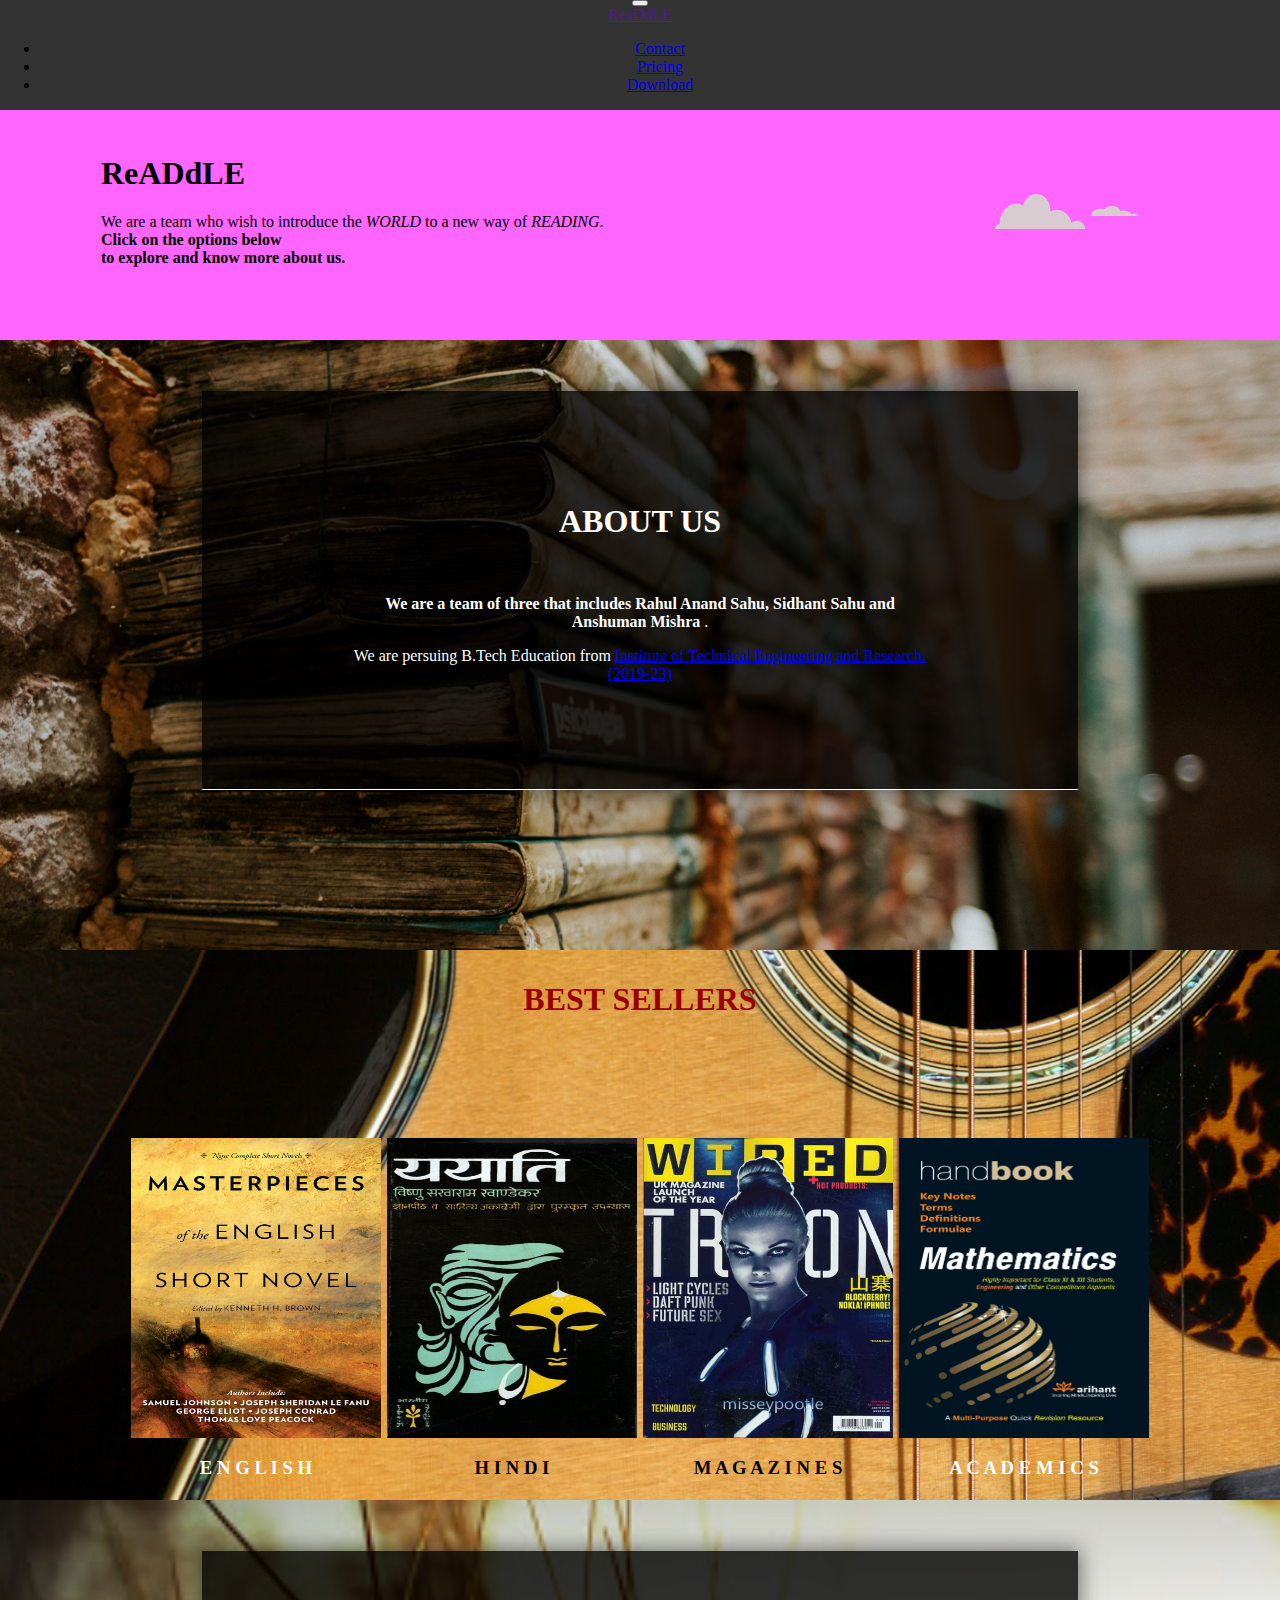
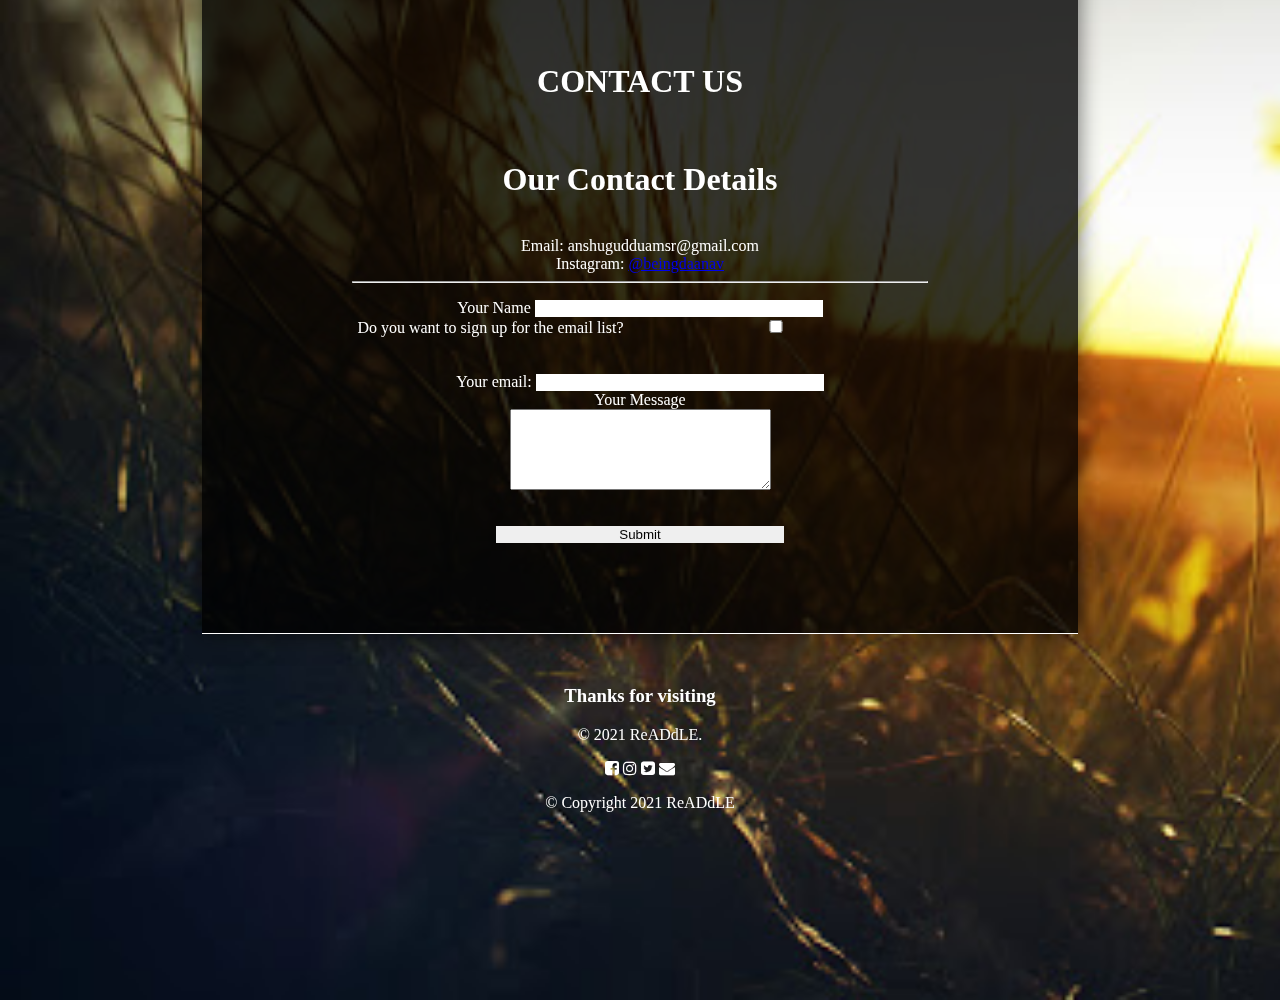
<file: index.html>
<html>
    <head>
        <meta charset="utf-8">
        <title> ReADdLE </title>
        <link href="https://fonts.googleapis.com/css2?family=Ubuntu:wght@500&display=swap" rel="stylesheet">
        <link href="https://fonts.googleapis.com/css2?family=Montserrat:wght@500&display=swap" rel="stylesheet">
        <link rel="stylesheet" href="https://stackpath.bootstrapcdn.com/bootstrap/4.5.0/css/bootstrap.min.css" integrity="sha384-9aIt2nRpC12Uk9gS9baDl411NQApFmC26EwAOH8WgZl5MYYxFfc+NcPb1dKGj7Sk" crossorigin="anonymous">
        <link rel="stylesheet" href="css/styles.css">
      
        <!-- Font Awesome -->
       <link rel="stylesheet" href="https://cdnjs.cloudflare.com/ajax/libs/font-awesome/4.7.0/css/font-awesome.min.css">
      <link rel="https://fontawesome.com/icons/facebook-square?style=brands" >
      <link rel="stylesheet" href="https://cdnjs.cloudflare.com/ajax/libs/font-awesome/4.7.0/css/font-awesome.min.css">
      
        <!-- Bootstrap Scripts -->
        <script src="https://code.jquery.com/jquery-3.5.1.slim.min.js" integrity="sha384-DfXdz2htPH0lsSSs5nCTpuj/zy4C+OGpamoFVy38MVBnE+IbbVYUew+OrCXaRkfj" crossorigin="anonymous"></script>
      <script src="https://cdn.jsdelivr.net/npm/popper.js@1.16.0/dist/umd/popper.min.js" integrity="sha384-Q6E9RHvbIyZFJoft+2mJbHaEWldlvI9IOYy5n3zV9zzTtmI3UksdQRVvoxMfooAo" crossorigin="anonymous"></script>
      <script src="https://stackpath.bootstrapcdn.com/bootstrap/4.5.0/js/bootstrap.min.js" integrity="sha384-OgVRvuATP1z7JjHLkuOU7Xw704+h835Lr+6QL9UvYjZE3Ipu6Tp75j7Bh/kR0JKI" crossorigin="anonymous"></script>
     </head>
     <style type="text/css">
        html {
        scroll-behavior: smooth; 
        } 
        body{
            margin: 0;
        }
        nav{
            background-color: blue;
            width: 100%;
            overflow: auto;

        }
        .studies-img {
            
         background-image: url(images/bk.jpg);
         width: 100%;
         top: 340px;
         height: 700px;
         background-size: cover;
         position: absolute;
         text-align: center;
        }
        .hobbies-img {
        top: 950px;
        left: 0px;
         background-image: url(images/msc.jpg);
         width: 100%;
         height: 900px;
         background-size: cover;
         position: absolute;
         text-align: center;
         column-gap: 40px;
        }
        
        
       
        .contacts-img {
        top: 1500px;
        left: 0px;
         background-image: url(images/nature.jpg);
         width: 100%;
         height: 1100px;
         background-size: cover;
         position: absolute;
         text-align: center;
        }
        .study{
            color: white;
        }
      
        .column{
            float: left;
            width: 25%;
            padding: 0px;
        }
         
        .row::after{
            content: "";
            display: table;
            clear: both;

        }
        .column1{
            color: white;   
        }
        .column4{
            color: white;   
        }
        .hob{
            padding: 10px 8px ;
            color: #990000;
        }
        .input-box{
          margin: 31px auto;
          width: 80%;
          border-bottom: 1px solid #fff;
          padding-top: 3px;
          padding-bottom: 5px; 

       }
      .input-box input{
         width: 50%;
         border: none;
         outline: none;
         
      
}
        .ed-box{
          width: 45%;
          background: rgba(0, 0, 0, 0.8);
          margin: 4% auto;
          padding: 90px 150px;
          color: #fff;
          box-shadow: 0 0 20px 2px rgba(0,0,0,0.5);
        }
        .navbar{
            overflow: hidden;
            background-color: #333;
            position: fixed;
            top: 0; 
            left: 0;
            width: 100%; 
        }
        .container{
            align-items: center;
        }
        .label{
            text-align: center;
        }
        .thanks{
            color: #fff;
        }
       
        </style>

     <link rel="stylesheet" href="css/styles.css">
   
    <body align="center" style="background-color: #ccccff;">
        <div class="container-fluid">
            <nav class="navbar navbar-expand-lg navbar-dark ">
                <button class="navbar-toggler" type="button" data-toggle="collapse" data-target="#navbarTogglerDemo02" aria-controls="navbarTogglerDemo02" aria-expanded="false" aria-label="Toggle navigation">
                  <span class="navbar-toggler-icon"></span>
                </button>
              <div class="collapse navbar-collapse" id="navbarTogglerDemo02">
              
              <a class=" navbar-brand" href="">ReaDdLE</a>
              <ul class="navbar-nav ml-auto">
                  <li class="nav-item">
                  <a class="nav-link" href="#contacts">Contact</a>
                  </li>
                  <li class="nav-item">
                  <a class="nav-link "href="#pricing">Pricing</a>
                  </li>
                  <li class="nav-item">
                  <a class="nav-link "href="#cta">Download</a>
                  </li>
              
              </ul>
              </div>
              </nav>
        </div>
        <br><br><br>
        <table class="table" cellspacing="100" align:"center" style="background-color:#ff66ff;"  >
            <tr>
                <td align="left"> <h1>ReADdLE</h1>
                    <p>
                        We are a team who wish to introduce the <em>WORLD</em> to a new way of <em>READING</em>.  <br><b>Click on the options below
                        <br> to explore and know more about us.</b>
                    </p>
                </td>
                <td align="center">
                    <table>
                        <tr>
                            <td> <img src="images/cloud.png" alt="cloud-image" width="90" height="35"></td>
                            <td> <img src="images/cloud.png" alt="cloud-image" width="50" height="10">  </td>
                        </tr>
                    </table>
                </td>
            </tr>
        </table>
     
        <div class="container">
           <hr size="4";>
           
          <span><a href="#studies"><button type="button" class="button1 btn" > ABOUT US </button></a></span> 
          <span><a href="#hobbies"><button type="button" class="button2 btn"> BEST SELLERS </button></a></span> 
          <span> <a href="#contacts"><button type="button" class="button3 btn"> CONTACT US </button></a></span> 
        
        </div>
        <br>
        <div id="studies" class="studies-img">
            <div class="text">
                
                <div class="input-box input ed-box">
                <h1 class="study"> ABOUT US</h1>
                <br>
                <p class="study">
                    <strong> We are a team of three that includes Rahul Anand Sahu, Sidhant Sahu and Anshuman Mishra </strong>. 
                </p>
                <p class="study">
                    We are persuing B.Tech Education from <el><a href="https://www.soa.ac.in/iter">Institute of Technical Engineering and Research.(2019-23)</a></el>
                  </p>
                
            </div>
            </div>    
        </div>
        
        <!-- <section class="white-section" id="features">
            <div class="row">
        
        <div class="feature-box col-lg-4">
        
          <i class="icon fa-li fa fa-check-circle "></i>
          <h5>Easy to use.</h5>
          <p>Here its easy to get access to any book you wish to get.</p>
        
        </div>
          <div class="feature-box col-lg-4">
          <i class="icon fa-li fa fa-bullseye "></i>
            <h5>Interface Check.</h5>
            <p>We make sure to make the user happy with our work.</p>
        
          </div>
        <div class="feature-box col-lg-4">
          <i class="icon fa-li fa fa-heartbeat "></i>
          <h5>Happy Features.</h5>
          <p>You can also download books by taking annual or monthly subscriptions.</p>
        
        </div>
        
        </div>
        
        
          </section> -->
       
       <div id="hobbies" class="hobbies-img">
            
             <div class="text">
               <h1 class="hobby hob"> BEST SELLERS </h1><br><br><br>
               <div class="row input input-box">
                   <div class="column column1">
                       <a href="eng.html"><img src="images/en.jpg" alt="" height="300" width="250;"></a>
                       <p><h3>E N G L I S H</h3></p>
                   </div>
                   <div class="column column2">
                    <a href="hindi.html"><img src="images/hn.jpg" alt="" height="300" width="250;"></a>
                    <p><h3>H I N D I</h3></p>
                </div>
                <div class="column column3">
                   <a href="magazines.html"> <img src="images/mgn.jpg" alt="" height="300" width="250"></a>
                   <p><h3>M A G A Z I N E S</h3></p>
                </div>
                <div class="column column4">
                    <a href="academic.html"><img src="images/ac.jpg" alt="" height="300" width="250"></a>
                    <p><h3>A C A D E M I C S</h3></p>
                </div>
               </div>     
             </div>    
       </div>
            
       <div id="contacts" class="contacts-img" align="left">
            
             <div class="text input input-box ed-box">
               <h1> CONTACT US  </h1>
               <br>
               <h1>Our Contact Details</h1>
        <br>
        Email: anshugudduamsr@gmail.com
        <br>
       Instagram:
        
          
           <a href="https://www.instagram.com/beingdaanav/?hl=en">@beingdaanav</a>
       
        <form action="mailto:anshugudduamsr@gmail.com" method="post" enctype="text/plain">
          <hr>
    
        </form>
         <div> <label>Your Name</label>
          <input type="text" name="yourName" value=""><br >
        </div>
        <div class="label">
          <label>Do you want to sign up for the email list?</label>
          <input type="checkbox" name="yourCheckbox"><br ><br ><br >
        </div>
          <label>Your email:</label>
          <input type="email" name="yourEmail" value=""><br >
          <label>Your Message</label><br >
          <textarea name="yourMessage" rows="5" cols="30"></textarea><br><br><br>
          <input type="submit" name=""><br>
        </div>
        <div class="thanks">
             <h3> Thanks for visiting </h3>
           
       <p class="copyright">© 2021 ReADdLE.</p></td>
 
       <footer id="footer" class="social-icon">
 
         <a class="fa fa-facebook-square"></a>
         <a class="fa fa-instagram"></a>
         <a class="fa fa-twitter-square"></a>
         <a class="fa fa-envelope"></a>
         <p>© Copyright 2021 ReADdLE</p>
     
       </footer>
       </div> 
  </div> 
           
      
    
       
    </body>
</html>
</file>
<file: css/styles.css>
.table{
  width: 100%;
}
  .button {
    background-color: #087a0c;
    border: none;
    color: white;
    padding: 20px 32px;
    text-align: center;
    display: inline-block;
    font-size: 24px;
    
}

.button1 {background-color: #ffcc00; 
          font-size: 16px;
          padding: 14px 40px;
          border-radius: 12px;
          } 
.button2 {background-color: #ffff66;
          font-size: 16px;
          padding: 14px 40px;
          border-radius: 12px;} 
.button3 {background-color: #ffcc66;
          font-size: 12px;
          padding: 14px 40px;
          border-radius: 12px;
          width: 350px;} 
.alag{
    background-color: #ffcc66;
}
</file>
